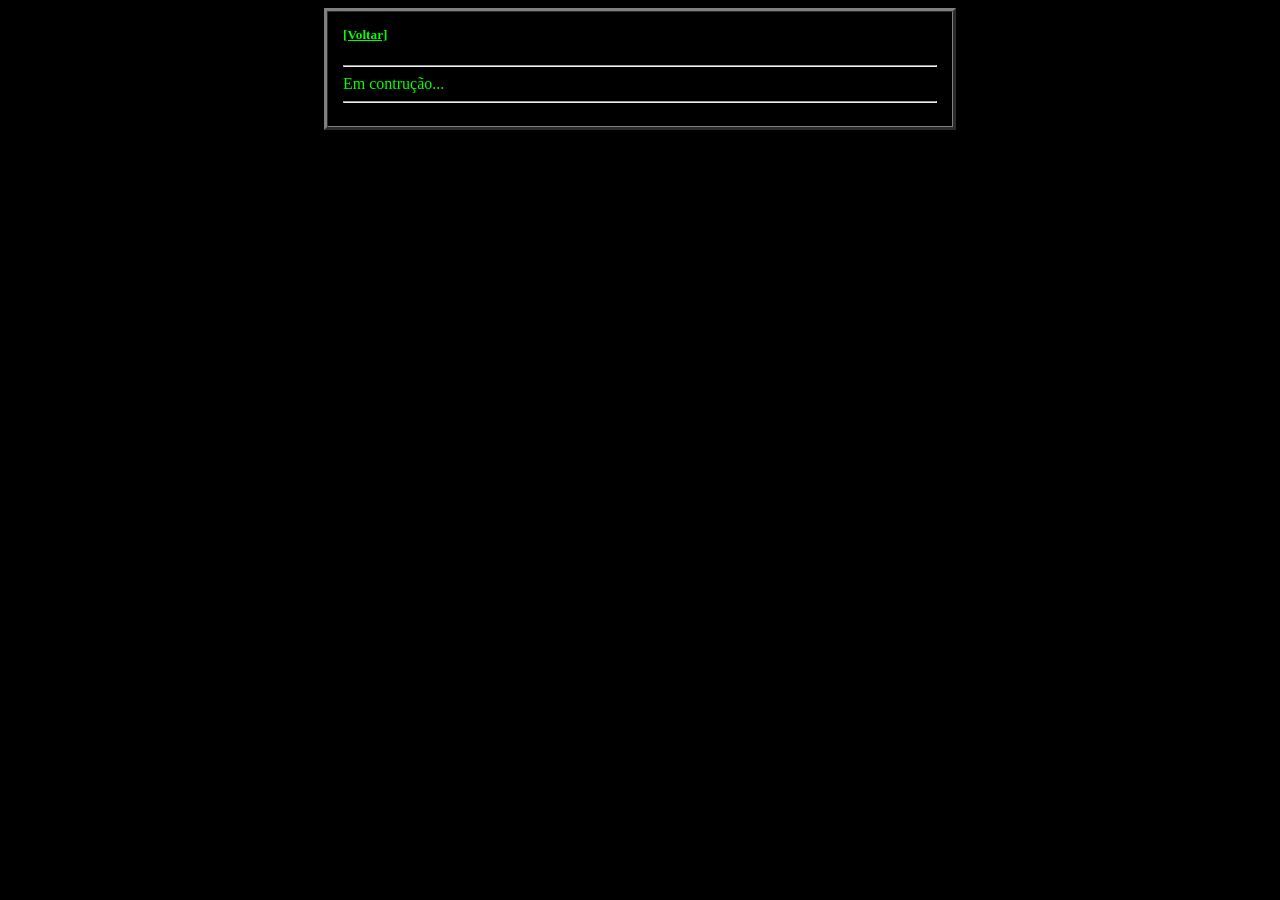
<file: dias.html>
<html>
<head>
    <meta http-equiv="Content-Type" content="text/html; charset=utf8">
    <meta name="Author" content="Benildo Freitas">
    <title>Benildo's Site</title>
</head>
<body bgcolor="black" text="lime" link="lime" vlink="green" alink="white">
<center>
<table border="3" cellpadding="15" cellspacing="0" width="50%">   
    <tr>        
        <td>
            <h5><a href="index.html">[Voltar]</a></h5>
            <hr>
            Em contrução...
            <hr>
        </td>
    </tr>
</table>
</center>
</body>
</html>
</file>
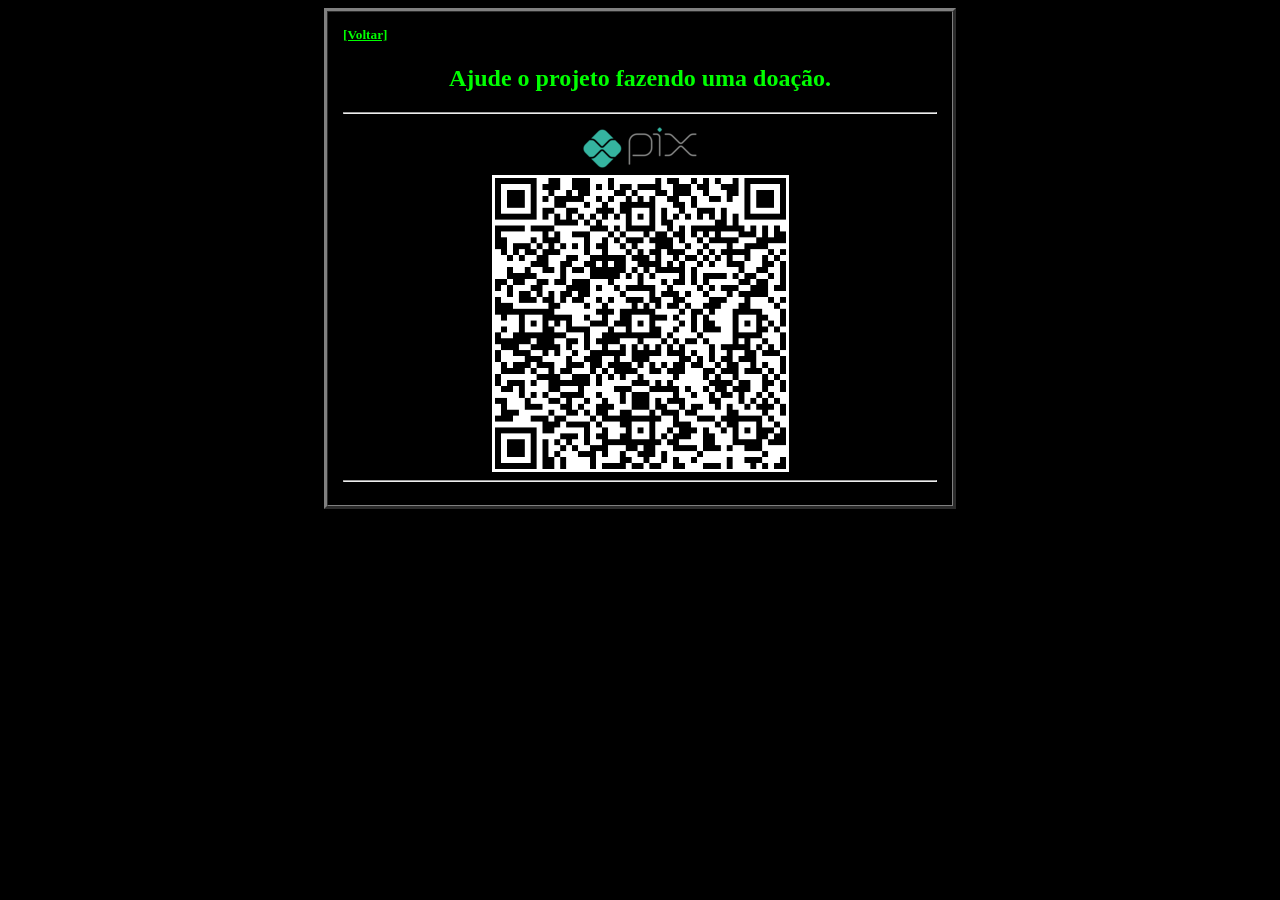
<file: doacao.html>
<html>

<head>
    <meta http-equiv="Content-Type" content="text/html; charset=utf8">
    <meta name="Author" content="Benildo Freitas">
    <title>Benildo's Site</title>
</head>

<body bgcolor="black" text="lime" link="lime" vlink="green" alink="white">
    <center>
        <table border="3" align="center" cellpadding="15" cellspacing="0" width="50%">
            <tr>
                <td align="center">
                    <h5 align="left">
                        <a href="index.html">[Voltar]</a>
                    </h5>
                    <h2>Ajude o projeto fazendo uma doação.</h2>
                    <hr>
                    <img src="pix.png"><br>
                    <img src="qrcode.png" width="50%"><br>
                    <hr>
                </td>
            </tr>
        </table>
    </center>
</body>

</html>
</file>
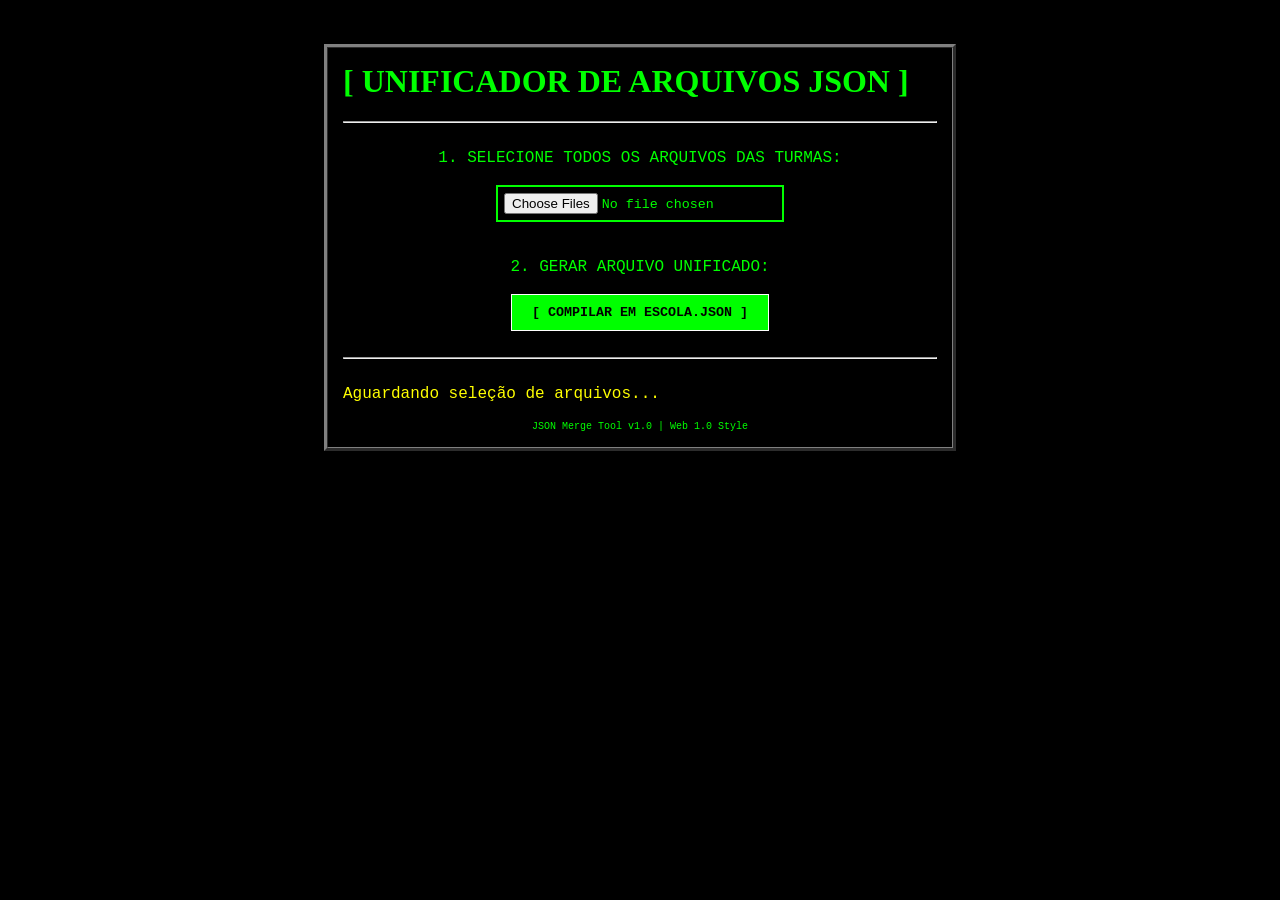
<file: mesclador.html>
<html>

<head>
    <meta name="viewport" content="width=device-width, initial-scale=1.0">
    <meta http-equiv="Content-Type" content="text/html; charset=utf8">
    <meta name="Author" content="Benildo Freitas">
    <title>Benildo's Site - Mesclador</title>
</head>

<body bgcolor="black" text="lime" link="lime" vlink="green" alink="white">
    <center>
        <br><br>

        <table border="3" cellpadding="15" cellspacing="0" width="50%">
            <tr>
                <td>
                    <h1>[ UNIFICADOR DE ARQUIVOS JSON ]</h1>
                    <hr>
                    <br>

                    <center>
                        <font face="Courier New" size="3">1. SELECIONE TODOS OS ARQUIVOS DAS TURMAS:</font><br><br>
                        <input type="file" id="arquivosJson" multiple accept=".json"
                               style="background-color: black; color: lime; border: 2px solid lime; padding: 6px; font-family: 'Courier New';">
                        <br><br><br>
                        
                        <font face="Courier New" size="3">2. GERAR ARQUIVO UNIFICADO:</font><br><br>
                        <button id="btnMesclar" 
                                style="background-color: lime; color: black; border: 1px solid white; padding: 10px 20px; font-family: 'Courier New'; font-weight: bold; cursor: pointer;">
                            [ COMPILAR EM ESCOLA.JSON ]
                        </button>
                    </center>

                    <br>
                    <hr>
                    <br>

                    <div id="status">
                        <font color="yellow" face="Courier New">Aguardando seleção de arquivos...</font>
                    </div>

                    <br>
                    <center>
                        <font size="1" face="Courier New">
                            JSON Merge Tool v1.0 | Web 1.0 Style
                        </font>
                    </center>
                </td>
            </tr>
        </table>
    </center>

    <script>
        document.getElementById('btnMesclar').addEventListener('click', async () => {
            const seletor = document.getElementById('arquivosJson');
            const statusDiv = document.getElementById('status');
            const arquivos = seletor.files;

            if (arquivos.length === 0) {
                statusDiv.innerHTML = '<font color="red" face="Courier New"><b>[ ERRO ] NENHUM ARQUIVO SELECIONADO!</b></font>';
                return;
            }

            let bancoUnificado = [];
            let erros = 0;

            statusDiv.innerHTML = '<font color="cyan" face="Courier New">Processando arquivos...</font>';

            // Loop para ler todos os arquivos selecionados
            for (let i = 0; i < arquivos.length; i++) {
                try {
                    const conteudo = await arquivos[i].text();
                    const jsonConstruido = JSON.parse(conteudo);
                    
                    if (Array.isArray(jsonConstruido)) {
                        bancoUnificado = bancoUnificado.concat(jsonConstruido);
                    }
                } catch (e) {
                    erros++;
                    console.error("Erro no arquivo: " + arquivos[i].name, e);
                }
            }

            if (bancoUnificado.length > 0) {
                // Cria o Blob do JSON unificado com a formatação correta
                const jsonString = JSON.stringify(bancoUnificado, null, 2);
                const blob = new Blob([jsonString], { type: "application/json" });
                const url = URL.createObjectURL(blob);
                
                // Força o download do arquivo escola.json
                const linkDownload = document.createElement('a');
                linkDownload.href = url;
                linkDownload.download = 'escola.json';
                document.body.appendChild(linkDownload);
                linkDownload.click();
                document.body.removeChild(linkDownload);
                URL.revokeObjectURL(url);

                statusDiv.innerHTML = `<font color="lime" face="Courier New"><b>[ SUCESSO ] ${arquivos.length - erros} TURMAS UNIFICADAS!<br>O arquivo "escola.json" foi baixado automaticamente.</b></font>`;
            } else {
                statusDiv.innerHTML = '<font color="red" face="Courier New"><b>[ ERRO ] NENHUM DADO VÁLIDO ENCONTRADO NOS ARQUIVOS.</b></font>';
            }
        });
    </script>
</body>

</html>
</file>
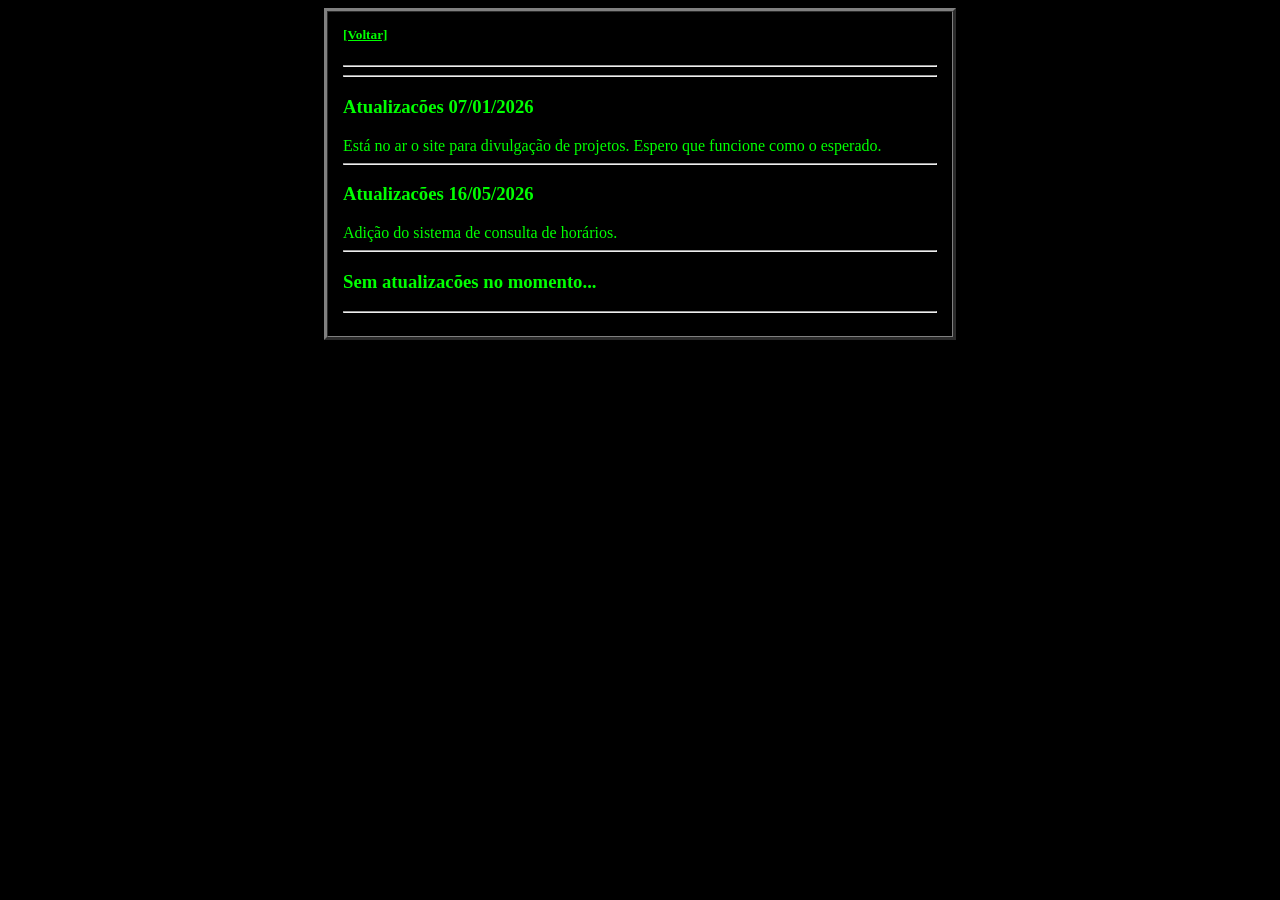
<file: noticias.html>
<html>

<head>
    <meta http-equiv="Content-Type" content="text/html; charset=utf8">
    <meta name="Author" content="Benildo Freitas">
    <title>Benildo's Site</title>
</head>

<body bgcolor="black" text="lime" link="lime" vlink="green" alink="white">
    <center>
        <table border="3" cellpadding="15" cellspacing="0" width="50%">
            <tr>
                <td>
                    <h5><a href="index.html">[Voltar]</a></h5>
                    <hr>
                    <hr>
                    <h3>Atualizacões 07/01/2026</h3>
                    Está no ar o site para divulgação de projetos. Espero que funcione
                    como o esperado.
                    <hr>
                    <h3>Atualizacões 16/05/2026</h3>
                    Adição do sistema de consulta de horários.
                    <hr>
                    <h3>Sem atualizacões no momento...</h3>
                    <hr>
                </td>
            </tr>
        </table>
    </center>
</body>

</html>
</file>
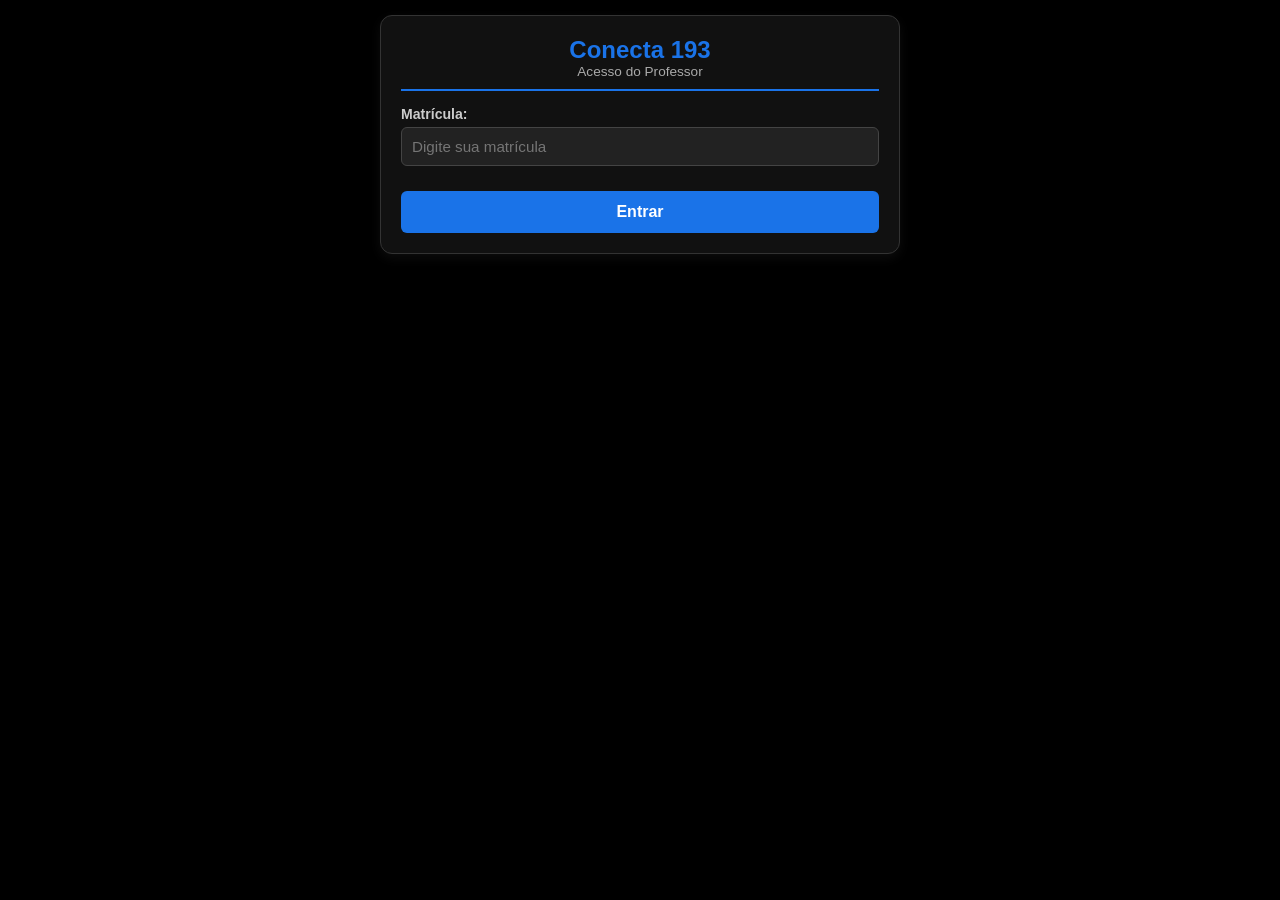
<file: ocorrencias.html>
<!DOCTYPE html>
<html lang="pt-BR">
<head>
  <meta charset="UTF-8">
  <meta name="viewport" content="width=device-width, initial-scale=1.0">
  <title>Conecta 193 - Ocorrências</title>
  <link rel="stylesheet" href="css/style.css">

</head>
<body>

<div class="container">
  
  <!-- TELA 1: LOGIN -->
  <div id="screen-login" class="screen active">
    <div class="header">
      <h2>Conecta 193</h2>
      <p style="font-size: 0.85rem; color: #aaa;">Acesso do Professor</p>
    </div>
    <div id="login-msg" class="msg"></div>
    <form onsubmit="event.preventDefault(); fazerLogin();">
      <div class="form-group">
        <label for="matricula">Matrícula:</label>
        <input type="text" id="matricula" placeholder="Digite sua matrícula" required>
      </div>
      <button type="submit" id="btn-login">Entrar</button>
    </form>
  </div>

  <!-- TELA PRINCIPAL (APÓS LOGIN) -->
  <div id="screen-main" class="screen">
    <div class="header">
      <h2>Conecta 193</h2>
    </div>

    <div class="prof-badge">
      <span>Prof: <strong id="prof-nome">---</strong></span>
      <button type="button" class="btn-sair" onclick="sair()">Sair</button>
    </div>

    <!-- BOTÕES DE NAVEGAÇÃO SUPERIORES (NOVA É A TELA INICIAL) -->
    <div class="nav-buttons">
      <button type="button" class="nav-btn active" id="btn-tab-nova" onclick="alternarAba('nova')">+ Nova</button>
      <button type="button" class="nav-btn" id="btn-tab-hoje" onclick="alternarAba('hoje')">Hoje</button>
      <button type="button" class="nav-btn" id="btn-tab-historico" onclick="alternarAba('historico')">Histórico</button>
    </div>

    <div id="main-msg" class="msg"></div>

    <!-- ABA 1: FORMULÁRIO DE NOVA OCORRÊNCIA (TELA INICIAL PADRÃO) -->
    <div id="tab-nova" class="tab-content">
      <form id="form-ocorrencia" onsubmit="event.preventDefault(); enviarOcorrencia();">
        <input type="hidden" id="edit-id" value="">
        <div class="form-group">
          <label for="data_hora">Data e Hora:</label>
          <input type="datetime-local" id="data_hora" required>
        </div>

        <div class="form-group">
          <label for="turma">Turma:</label>
          <select id="turma" onchange="carregarDisciplinasEAlunos()" required>
            <option value="">Selecione a Turma...</option>
          </select>
        </div>
        
        <div class="form-group">
          <label for="materia">Matéria:</label>
          <select id="materia" required disabled>
            <option value="">Selecione a Turma primeiro...</option>
          </select>
        </div>
        
        <div class="form-group">
          <label for="aluno">Aluno:</label>
          <select id="aluno" required disabled>
            <option value="">Selecione a Turma primeiro...</option>
          </select>
        </div>
        
<div class="form-group">
          <label>Motivo da Ocorrência:</label>
          <div class="checkbox-group">
            <label class="checkbox-item"><input type="checkbox" name="tipo" value="Chegou atrasado"> Chegou atrasado</label>
            <label class="checkbox-item"><input type="checkbox" name="tipo" value="Sem dever (casa/aula)"> Sem dever (casa/aula)</label>
            <label class="checkbox-item"><input type="checkbox" name="tipo" value="Dever incompleto (casa/aula)"> Dever incompleto (casa/aula)</label>
            <label class="checkbox-item"><input type="checkbox" name="tipo" value="Sem material de estudo"> Sem material de estudo</label>
            <label class="checkbox-item"><input type="checkbox" name="tipo" value="Não entregou trabalho"> Não entregou trabalho</label>
            <label class="checkbox-item"><input type="checkbox" name="tipo" value="Excesso de conversas"> Excesso de conversas</label>
            <label class="checkbox-item"><input type="checkbox" name="tipo" value="Utilização de celular/fone em sala"> Utilização de celular/fone em sala</label>
            <label class="checkbox-item"><input type="checkbox" name="tipo" value="Brigou em sala de aula"> Brigou em sala de aula</label>
            <label class="checkbox-item"><input type="checkbox" name="tipo" value="Falta de respeito (colegas)"> Falta de respeito (colegas)</label>
            <label class="checkbox-item"><input type="checkbox" name="tipo" value="Falta de respeito (professor)"> Falta de respeito (professor)</label>
            <label class="checkbox-item"><input type="checkbox" name="tipo" value="Palavras inadequadas"> Palavras inadequadas</label>
            <label class="checkbox-item"><input type="checkbox" name="tipo" value="Não acata ordens (professor)"> Não acata ordens (professor)</label>
            <label class="checkbox-item"><input type="checkbox" name="tipo" value="Destruição de patrimônio público"> Destruição de patrimônio público</label>
            <label class="checkbox-item"><input type="checkbox" name="tipo" value="Falta sem justificativa"> Falta sem justificativa</label>
            <label class="checkbox-item"><input type="checkbox" name="tipo" value="Elogios / Pontos positivos"> Elogios / Pontos positivos</label>
            <label class="checkbox-item"><input type="checkbox" name="tipo" value="Recusou participar da atividade"> Recusou participar da atividade</label>
            <label class="checkbox-item"><input type="checkbox" name="tipo" value="Matando aula"> Matando aula</label>
            <label class="checkbox-item"><input type="checkbox" name="tipo" value="Jogando no celular"> Jogando no celular</label>
            <label class="checkbox-item"><input type="checkbox" name="tipo" value="Jogando no Chromebook"> Jogando no Chromebook</label>
          </div>
        </div>
        
        <div class="form-group">
          <label for="observacao">Observação:</label>
          <textarea id="observacao" rows="3" placeholder="Detalhes opcionais..."></textarea>
        </div>
        
        <button type="submit" id="btn-salvar">Registrar Ocorrência</button>
      </form>
    </div>

    <!-- ABA 2: HOJE (OCORRÊNCIAS DO DIA VIGENTE) -->
    <div id="tab-hoje" class="tab-content" style="display: none;">
      <h3 style="font-size: 1rem; color: #888; margin-bottom: 10px;">Ocorrências de Hoje</h3>
      <div id="lista-hoje">Carregando ocorrências de hoje...</div>
    </div>

    <!-- ABA 3: HISTÓRICO COMPLETO AGRUPADO POR DATA -->
    <div id="tab-historico" class="tab-content" style="display: none;">
      <h3 style="font-size: 1rem; color: #888; margin-bottom: 10px;">Histórico Geral</h3>
      <div id="lista-historico">Carregando histórico...</div>
    </div>

  </div>

  
</div>

<!-- MODAL / POP-UP CUSTOMIZADO -->
<div id="modal" class="modal-overlay">
  <div class="modal-box">
    <h3 id="modal-titulo">Confirmação</h3>
    <p id="modal-texto">Mensagem aqui...</p>
    <div class="modal-buttons" id="modal-acoes">
      <button type="button" onclick="fecharModal()">OK</button>
    </div>
  </div>
</div>
</body>
<script src="js/ocorrencias.js"></script>
</html>
</file>
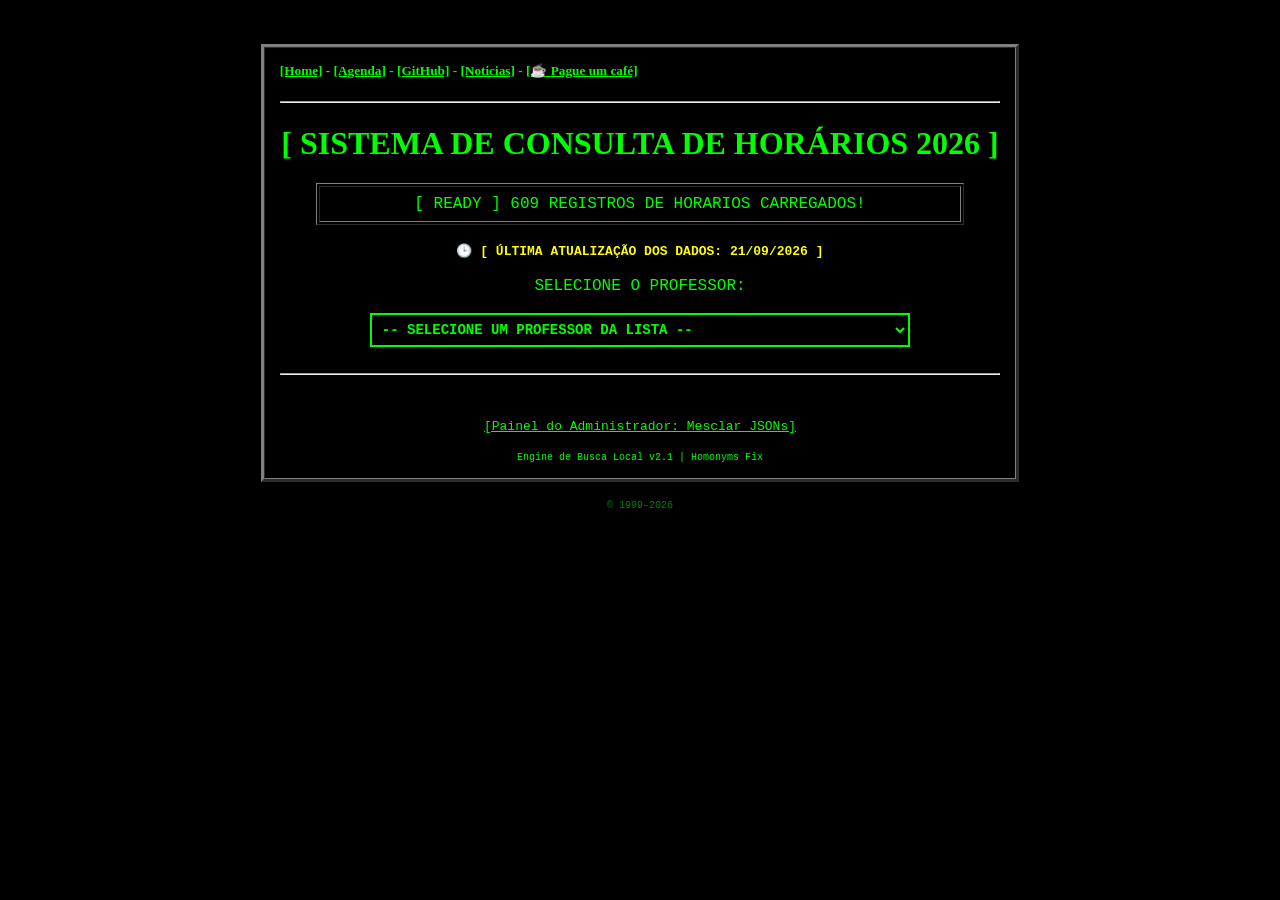
<file: professores.html>
<html>

<head>
    <meta name="viewport" content="width=device-width, initial-scale=1.0">
    <meta http-equiv="Content-Type" content="text/html; charset=utf8">
    <meta name="Author" content="Benildo Freitas">
    <title>Benildo's Site - Horários</title>
</head>
<body bgcolor="black" text="lime" link="lime" vlink="green" alink="white">
    <center>
        <br><br>

        <table border="3" cellpadding="15" cellspacing="0" width="60%">
            <tr>
                <td>
                    <h5>
                        <b>
                            <a href="index.html">[Home]</a> -
                            <a href="dias.html">[Agenda]</a> -
                            <a href="https://github.com/benildojr">[GitHub]</a> -
                            <a href="noticias.html">[Noticias]</a> -                      
                            <a href="doacao.html">[☕ Pague um café]</a>  
                        </b>
                    </h5>

                    <hr>

                    <h1><center>[ SISTEMA DE CONSULTA DE HORÁRIOS 2026 ]</center></h1>
                    
                    <table border="1" cellpadding="8" align="center" width="90%">
                        <tr>
                            <td align="center">
                                <font id="status" face="Courier New" size="3" color="yellow">
                                    [ STATUS ] Conectando ao banco de dados escola.json...
                                </font>
                            </td>
                        </tr>
                    </table>
                    
                    <center>
                        <br>
                        <font face="Courier New" size="2" color="yellow">
                            🕒 <b>[ ÚLTIMA ATUALIZAÇÃO DOS DADOS: 21/09/2026 ]</b>
                        </font>
                    </center>

                    <br>

                    <center>
                        <font face="Courier New" size="3">SELECIONE O PROFESSOR:</font><br><br>
                        <select id="selectProfessor" disabled 
                                style="background-color: black; color: lime; border: 2px solid lime; padding: 6px; font-family: 'Courier New'; font-weight: bold; width: 75%; font-size: 14px;">
                            <option value="">[ CARREGANDO LISTA DE DOCENTES... ]</option>
                        </select>
                    </center>

                    <br>
                    <hr>
                    <br>

                    <div id="resultado"></div>

                    <br>
                    <center>
                        <font size="2" face="Courier New">
                            <a href="mesclador.html">[Painel do Administrador: Mesclar JSONs]</a>
                        </font>
                        <br><br>
                        <font size="1" face="Courier New">
                            Engine de Busca Local v2.1 | Homonyms Fix
                        </font>
                    </center>
                </td>
            </tr>
        </table>
        <br>
        <font size="1" face="Courier New" color="green">
            © 1999–2026
        </font>
    </center>
   <script>
    let bdHorarios = [];
    let horariosFiltradosAtuais = []; 

    // Lista de disciplinas que disputam/dividem o uso dos Chromebooks
    const DISCIPLINAS_CHROMEBOOK = [
        // "LETRAMENTO DIGITAL",
        // "TECNOLOGIA E INOVAÇÃO",
        // "TECNOLOGIA E TRABALHO",
        // "PESQUISA, INOVAÇÃO E TECNOLOGIA",
        // "CONECTANDO INDIVÍDUO, SOCIEDADE E TECNOLOGIA",
        // "TECNOLOGIA, INOVAÇÃO E AMBIENTE",
        // "LINGUAGENS APLICADAS ÀS TECNOLOGIAS"
    ];

    // Mapeamento global de conflitos: chave "DIA|HORARIO" -> quantidade de uso dos Chromebooks
    let mapaConflitosChromebook = {};

    window.addEventListener('DOMContentLoaded', async () => {
        const statusFnt = document.getElementById('status');
        const selectProf = document.getElementById('selectProfessor');

        try {
            const response = await fetch('escola.json');
            if (!response.ok) throw new Error('Arquivo escola.json nao localizado.');
            
            bdHorarios = await response.json();
            
            statusFnt.color = "lime";
            statusFnt.innerText = `[ READY ] ${bdHorarios.length} REGISTROS DE HORARIOS CARREGADOS!`;
            
            // Mapeia onde há choque de horários dos Chromebooks em toda a escola
            mapearConflitosChromebook();

            popularSelect(bdHorarios);
            selectProf.disabled = false;

        } catch (error) {
            statusFnt.color = "red";
            statusFnt.innerText = `[ ERROR ] FALHA NO LINK DATA: ${error.message}`;
        }
    });

    // Mapeia quantas aulas de tecnologia acontecem simultaneamente por Dia + Horário
    function mapearConflitosChromebook() {
        mapaConflitosChromebook = {};

        bdHorarios.forEach(item => {
            if (!item.disciplina || !item.dia || !item.horario) return;

            const discUpper = item.disciplina.toUpperCase().trim();

            // Verifica se a disciplina da aula pertence à lista de Chromebooks
            const usaChromebook = DISCIPLINAS_CHROMEBOOK.some(d => discUpper.includes(d));

            if (usaChromebook) {
                const diaNorm = normalizarDia(item.dia);
                const horaNorm = item.horario.trim();
                const chave = `${diaNorm}|${horaNorm}`;

                mapaConflitosChromebook[chave] = (mapaConflitosChromebook[chave] || 0) + 1;
            }
        });
    }

    function popularSelect(dados) {
        const selectProf = document.getElementById('selectProfessor');
        const mapaProfessores = {};

        dados.forEach(item => {
            const nome = item.professor ? item.professor.toUpperCase().trim() : "";
            const matricula = item.matricula_professor ? item.matricula_professor.trim() : "N/A";
            const disciplina = item.disciplina ? item.disciplina.toUpperCase().trim() : "";

            if (!nome || nome === "A DEFINIR") return;

            const chaveUnica = (matricula !== "N/A" && matricula !== "") ? `${nome}_MAT_${matricula}` : `${nome}_DISC_${disciplina}`;

            if (!mapaProfessores[chaveUnica]) {
                mapaProfessores[chaveUnica] = {
                    nome: nome,
                    matricula: matricula,
                    disciplinas: new Set(),
                    registrosOriginais: []
                };
            }
            
            if (disciplina) mapaProfessores[chaveUnica].disciplinas.add(disciplina);
            mapaProfessores[chaveUnica].registrosOriginais.push(item);
        });

        const listaDocentes = Object.keys(mapaProfessores).map(chave => {
            const doc = mapaProfessores[chave];
            let labelExibicao = doc.nome;

            if (doc.matricula !== "N/A" && doc.matricula !== "") {
                labelExibicao += ` (MATRÍCULA: ${doc.matricula})`;
            } else {
                const listaDiscs = Array.from(doc.disciplinas).slice(0, 2).join(", ");
                labelExibicao += ` (${listaDiscs})`;
            }

            return {
                idUnico: chave,
                label: labelExibicao
            };
        });

        listaDocentes.sort((a, b) => a.label.localeCompare(b.label));

        selectProf.innerHTML = '<option value="">-- SELECIONE UM PROFESSOR DA LISTA --</option>';
        
        listaDocentes.forEach(doc => {
            const opt = document.createElement('option');
            opt.value = doc.idUnico; 
            opt.innerText = doc.label;
            opt.style.backgroundColor = "black";
            opt.style.color = "lime";
            selectProf.appendChild(opt);
        });
    }

    document.getElementById('selectProfessor').addEventListener('change', (e) => {
        const idSelecionado = e.target.value;
        if (!idSelecionado) {
            document.getElementById('resultado').innerHTML = '';
            return;
        }
        
        if (idSelecionado.includes('_MAT_')) {
            const [nome, matricula] = idSelecionado.split('_MAT_');
            horariosFiltradosAtuais = bdHorarios.filter(item => 
                item.professor.toUpperCase().trim() === nome && 
                item.matricula_professor.trim() === matricula
            );
        } else {
            const [nome, disciplina] = idSelecionado.split('_DISC_');
            horariosFiltradosAtuais = bdHorarios.filter(item => 
                item.professor.toUpperCase().trim() === nome && 
                item.disciplina.toUpperCase().trim() === disciplina
            );
        }
        
        ordenarERenderizar('dia');
    });

    function normalizarDia(diaStr) {
        if (!diaStr) return "";
        return diaStr.toLowerCase()
                     .normalize("NFD").replace(/[\u0300-\u036f]/g, "")
                     .replace("-feira", "")
                     .trim();
    }

    function ordenarERenderizar(criterio) {
        const container = document.getElementById('resultado');
        if (horariosFiltradosAtuais.length === 0) return;

        const pesosDias = {
            "segunda": 1,
            "terca": 2,
            "quarta": 3,
            "quinta": 4,
            "sexta": 5,
            "sabado": 6,
            "domingo": 7
        };

        if (criterio === 'dia') {
            horariosFiltradosAtuais.sort((a, b) => {
                const diaA = normalizarDia(a.dia);
                const diaB = normalizarDia(b.dia);
                const pesoA = pesosDias[diaA] || 99;
                const pesoB = pesosDias[diaB] || 99;

                if (pesoA !== pesoB) return pesoA - pesoB;
                return a.horario.trim().localeCompare(b.horario.trim(), undefined, { numeric: true, sensitivity: 'base' });
            });
        } else if (criterio === 'turma') {
            horariosFiltradosAtuais.sort((a, b) => {
                if (a.turma !== b.turma) return a.turma.localeCompare(b.turma);
                
                const diaA = normalizarDia(a.dia);
                const diaB = normalizarDia(b.dia);
                const pesoA = pesosDias[diaA] || 99;
                const pesoB = pesosDias[diaB] || 99;
                if (pesoA !== pesoB) return pesoA - pesoB;

                return a.horario.trim().localeCompare(b.horario.trim(), undefined, { numeric: true, sensitivity: 'base' });
            });
        }

        let tabelaHtml = `
            <center>
                <h2>Grade Encontrada: ${horariosFiltradosAtuais[0].professor} (${horariosFiltradosAtuais.length} Tempos)</h2>
                
                <font face="Courier New" size="2">ORGANIZAR VISUALIZAÇÃO POR:</font><br><br>
                <button onclick="ordenarERenderizar('dia')" style="background-color: ${criterio === 'dia' ? 'lime' : 'black'}; color: ${criterio === 'dia' ? 'black' : 'lime'}; border: 1px solid lime; padding: 4px 12px; font-family: 'Courier New'; font-weight: bold; cursor: pointer; margin-right: 10px;">
                    [ DIA DA SEMANA ]
                </button>
                <button onclick="ordenarERenderizar('turma')" style="background-color: ${criterio === 'turma' ? 'lime' : 'black'}; color: ${criterio === 'turma' ? 'black' : 'lime'}; border: 1px solid lime; padding: 4px 12px; font-family: 'Courier New'; font-weight: bold; cursor: pointer;">
                    [ TURMA ]
                </button>
                
                <br><br><br>
                
                <table border="1" cellpadding="8" cellspacing="0" width="95%" bgcolor="#050505">
                    <tr bgcolor="#111111">
                        <td><font color="white"><b>DIA DA SEMANA</b></font></td>
                        <td><font color="white"><b>HORÁRIO</b></font></td>
                        <td><font color="white"><b>TURMA</b></font></td>
                        <td><font color="white"><b>DISCIPLINA</b></font></td>
                    </tr>
        `;

        horariosFiltradosAtuais.forEach(item => {
            const discUpper = item.disciplina ? item.disciplina.toUpperCase().trim() : "";
            const usaChromebook = DISCIPLINAS_CHROMEBOOK.some(d => discUpper.includes(d));
            
            const diaNorm = normalizarDia(item.dia);
            const horaNorm = item.horario.trim();
            const chave = `${diaNorm}|${horaNorm}`;

            // Verifica se há 2 ou mais turmas usand Chromebooks simultaneamente nesse horário
            const temConflito = usaChromebook && (mapaConflitosChromebook[chave] > 1);

            // Cor da fonte: Amarelo se houver conflito de divisão, Verde (padrão) caso contrário
            const corFonte = temConflito ? "yellow" : "lime";
            const avisoConflito = temConflito ? ' <span style="font-size: 11px; color: yellow;">⚠️</span>' : '';

            tabelaHtml += `
                <tr>
                    <td><font color="${corFonte}"><b>${item.dia}</b></font></td>
                    <td><font color="${corFonte}">${item.horario}</font></td>
                    <td><font color="${temConflito ? 'yellow' : 'cyan'}">${item.turma}</font></td>
                    <td><font color="${corFonte}">${item.disciplina}${avisoConflito}</font></td>
                </tr>
            `;
        });

        tabelaHtml += '</table></center><br>';
        container.innerHTML = tabelaHtml;
    }
</script>
</body>
</html>
</file>
<file: css/style.css>
:root { 
      --primary: #1a73e8; 
      --bg: #000000; 
      --card: #111111; 
      --text: #ffffff; 
      --border: #333333; 
      --error: #ff5252; 
      --success: #4caf50;
      --warning: #ff9800;
    }
    .badge-retroativo {
  background-color: #3a2e10;
  color: #ffc107;
  border: 1px solid #665014;
  font-size: 0.75rem;
  padding: 2px 6px;
  border-radius: 4px;
  margin-left: 8px;
  display: inline-block;
}
    * { box-sizing: border-box; margin: 0; padding: 0; font-family: 'Segoe UI', Roboto, sans-serif; }
    body { background: var(--bg); color: var(--text); padding: 15px; display: flex; justify-content: center; }
    .container { width: 100%; max-width: 520px; background: var(--card); border: 1px solid var(--border); border-radius: 12px; padding: 20px; box-shadow: 0 4px 12px rgba(255,255,255,0.05); }
    .header { text-align: center; margin-bottom: 15px; border-bottom: 2px solid var(--primary); padding-bottom: 10px; }
    .header h2 { color: var(--primary); }
    
    .prof-badge { background: #1c2b3e; color: #64b5f6; padding: 10px; border-radius: 8px; font-size: 0.9rem; margin-bottom: 15px; display: flex; justify-content: space-between; align-items: center; }
    
    /* MENU DE NAVEGAÇÃO SUPERIOR */
    .nav-buttons { display: flex; gap: 10px; margin-bottom: 15px; }
    .nav-btn { flex: 1; padding: 10px; background: #222; border: 1px solid #444; color: #fff; border-radius: 6px; font-weight: 600; cursor: pointer; text-align: center; }
    .nav-btn.active { background: var(--primary); border-color: var(--primary); }

    .form-group { margin-bottom: 15px; }
    label { display: block; font-weight: 600; font-size: 0.88rem; margin-bottom: 5px; color: #ccc; }
    input, select, textarea { width: 100%; padding: 10px; background: #222; border: 1px solid #444; color: #fff; border-radius: 6px; font-size: 0.95rem; }
    
    .checkbox-group { 
      display: grid; 
      grid-template-columns: repeat(2, 1fr); 
      gap: 10px 8px; 
      margin-top: 8px; 
    }
    .checkbox-item { display: flex; align-items: center; gap: 8px; font-size: 0.9rem; color: #eee; }
    .checkbox-item input { width: auto; }
    
    button { width: 100%; padding: 12px; background: var(--primary); color: white; border: none; border-radius: 6px; font-size: 1rem; font-weight: 600; cursor: pointer; margin-top: 10px; }
    button:disabled { background: #444; color: #888; }
    .btn-sair { background: transparent; color: var(--error); border: none; font-size: 0.85rem; cursor: pointer; width: auto; margin: 0; }

    .screen { display: none; }
    .screen.active { display: block; }
    .msg { padding: 10px; border-radius: 6px; font-size: 0.88rem; margin-bottom: 12px; display: none; }
    .msg.error { background: #3c1414; color: var(--error); border: 1px solid var(--error); display: block; }
    .msg.success { background: #143c1a; color: var(--success); border: 1px solid var(--success); display: block; }

    /* GRUPO DE DATA NO HISTÓRICO */
    .data-group-header { background: #1c2b3e; padding: 8px 12px; border-radius: 6px; font-weight: bold; color: #64b5f6; margin: 15px 0 10px 0; font-size: 0.92rem; border-left: 4px solid var(--primary); }

    /* CARDS DE OCORRÊNCIA */
    .ocorrencia-card { background: #181818; border: 1px solid #333; border-radius: 8px; padding: 12px; margin-bottom: 10px; }
    .ocorrencia-header { display: flex; justify-content: space-between; font-weight: bold; font-size: 0.95rem; color: #fff; margin-bottom: 6px; }
    .ocorrencia-meta { font-size: 0.8rem; color: #888; margin-bottom: 6px; }
    .ocorrencia-tipo { font-size: 0.88rem; color: #ffca28; margin-bottom: 6px; }
    .ocorrencia-obs { font-size: 0.85rem; color: #ccc; background: #222; padding: 6px; border-radius: 4px; margin-bottom: 8px; }
    
    .card-actions { display: flex; gap: 6px; justify-content: flex-end; }
    .btn-action { padding: 6px 10px; font-size: 0.78rem; border-radius: 4px; border: none; cursor: pointer; font-weight: 600; width: auto; margin: 0; }
    .btn-detalhes { background: #0288d1; color: white; }
    .btn-editar { background: var(--warning); color: black; }
    .btn-apagar { background: var(--error); color: white; }

    /* POP-UP / MODAL DE CONFIRMAÇÃO E DETALHES */
    .modal-overlay { display: none; position: fixed; top: 0; left: 0; width: 100%; height: 100%; background: rgba(0,0,0,0.8); justify-content: center; align-items: center; z-index: 1000; }
    .modal-overlay.active { display: flex; }
    .modal-box { background: #1e1e1e; border: 1px solid #444; border-radius: 10px; width: 90%; max-width: 400px; padding: 20px; text-align: center; box-shadow: 0 4px 20px rgba(0,0,0,0.5); }
    .modal-box h3 { margin-bottom: 12px; color: var(--primary); }
    .modal-box p { font-size: 0.9rem; color: #ddd; margin-bottom: 18px; line-height: 1.4; }
    .modal-buttons { display: flex; gap: 10px; }
    
    .back-link { display: block; text-align: center; margin-top: 15px; color: #00ff00; text-decoration: none; font-size: 0.9rem; }
</file>
